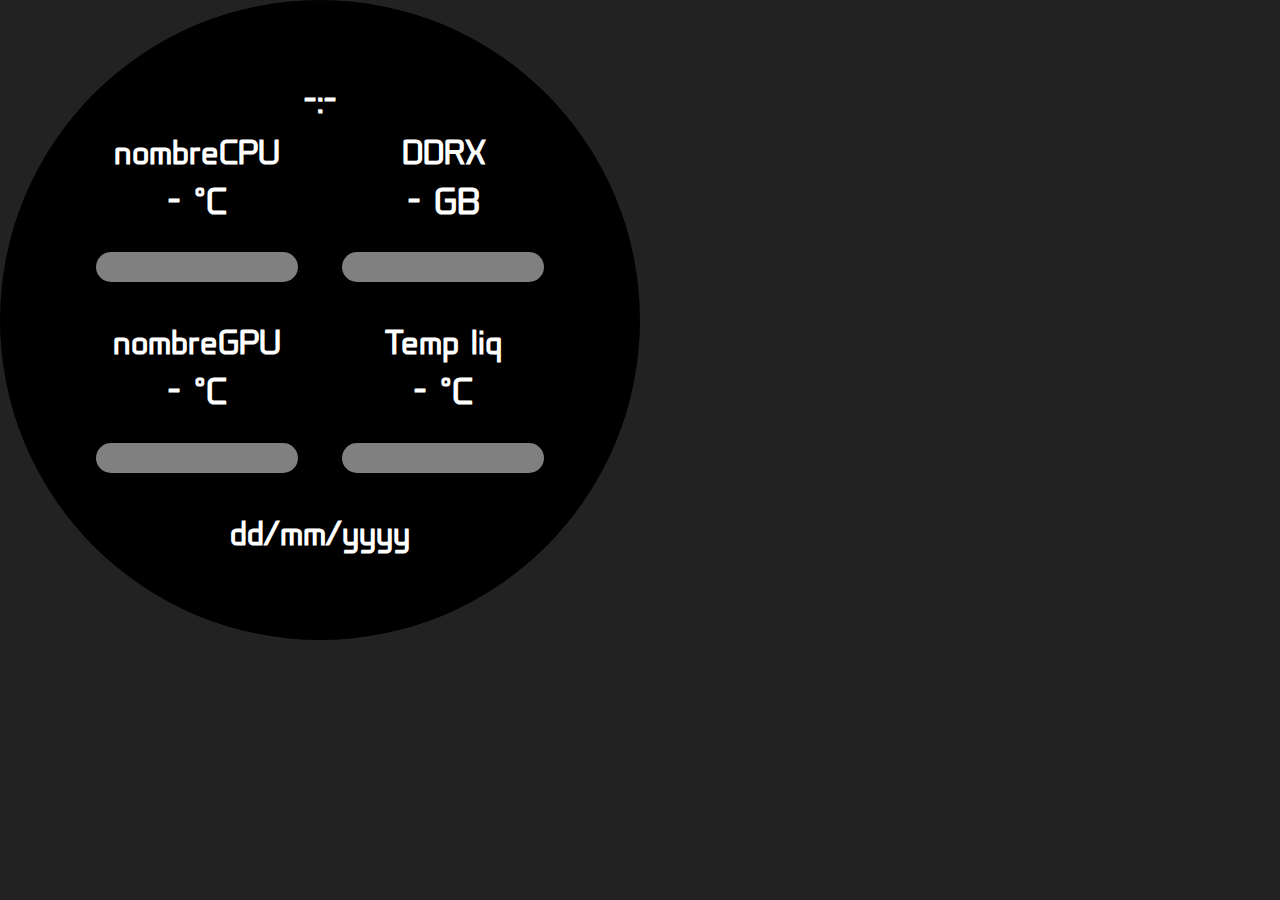
<file: index.html>
<!DOCTYPE html>
<html lang="en">

<head>
    <meta charset="UTF-8">
    <meta name="viewport" content="width=device-width, initial-scale=1.0">
    <title>Document</title>
</head>

<body>
    <style>
        body {
            background-color: black;
        }
    </style>
    <h1>Redirección </h1>

    <script>
        // Función para cargar una página web
        function cargarPagina(pagina) {
            // Cambiar la ubicación de la ventana a la ruta de la página dada
            window.location.href = pagina;
        }

        // Cargar la página específica
        var dir = "paginas/0/0.html"
        cargarPagina(dir); 
    </script>

</body>

</html>
</file>
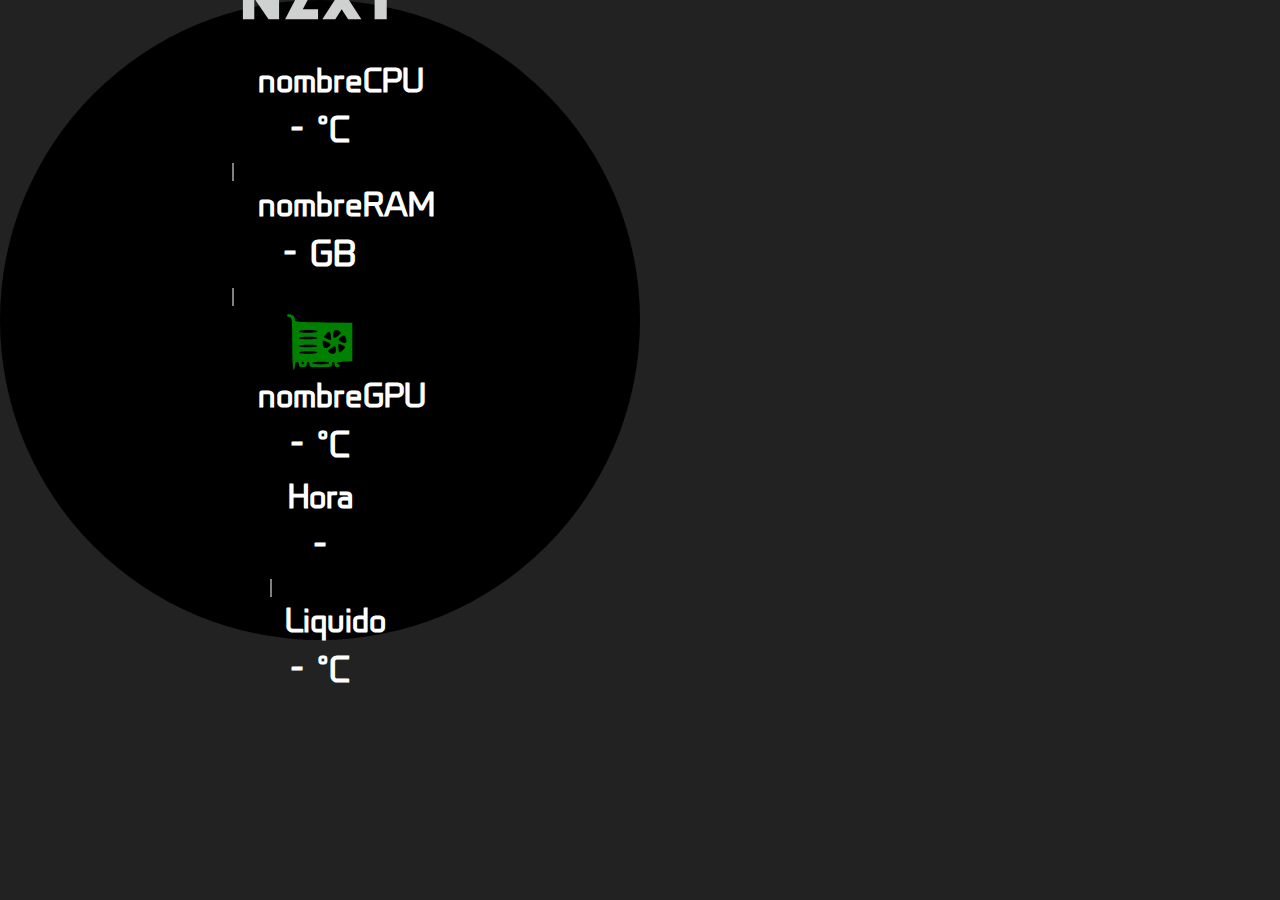
<file: copiasegindex.html>
<html>
<header>
  <title>NZXT Starfield Compass Web Integration</title>
  <!--https://cdnjs.com/libraries/font-awesome-->
  <link rel="stylesheet" href="https://cdnjs.cloudflare.com/ajax/libs/font-awesome/6.5.1/css/all.min.css"
    integrity="sha512-DTOQO9RWCH3ppGqcWaEA1BIZOC6xxalwEsw9c2QQeAIftl+Vegovlnee1c9QX4TctnWMn13TZye+giMm8e2LwA=="
    crossorigin="anonymous" referrerpolicy="no-referrer" />
  <!--<link rel="stylesheet" href="./public/css/estilo1.css">-->
  <link rel="stylesheet" href="./public/css/style.css" />
</header>

<body>
  <img id="NZXTtitulo" src="public/svg/NZXT.svg">

  
  <div class="info_wrapper">

    <div class="info_container">
      <span><i class="fa fa-3x fa-microchip" style="color: rgb(39, 88, 179);"></i></span>
      <p id="cpu_usage_use" class="title">nombreCPU</p>
      <p id="cpu_temp" class="info">- °C</p>
    </div>

    <span class="divider"></span>


    <div class="info_container">
      <span><i class="fa-3x fa-sharp fa-solid fa-memory" style="color: red;"></i></span>
      <p id="ram_usage" class="title">nombreRAM</p>
      <p id="ram_usage_uso" class="info">- GB</p>
    </div>


    <span class="divider"></span>

    <div class="info_container">
      <!--<span><i class="fa-2x fa-solid fa-cubes"></i></span>-->
      <img src="public/svg/video-card.svg">

      <p id="gpu_usage_use" class="title">nombreGPU</p>
      <p id="gpu_temp" class="info">- °C</p>
    </div>
  </div>

  <div class="info_wrapper">


    <div class="info_container">
      <span><i class="fa-3x fa-solid fa-clock" style="color:rgb(172, 165, 165);"></i></span>
      <p class="title">Hora</p>
      <p id="hora_use" class="info">-</p>
    </div>

    <span class="divider"></span>

    <div class="info_container">
      <span><i class="fa fa-3x fa-water" style="color: darkcyan;"></i></span>
      <p id="kraken_usage" class="title">Liquido</p>
      <p id="kraken_usage_use" class="info">- °C</p>
    </div>
  </div>

</body>
<script type="module" src="./public/js/main.js"></script>

</html>
</file>
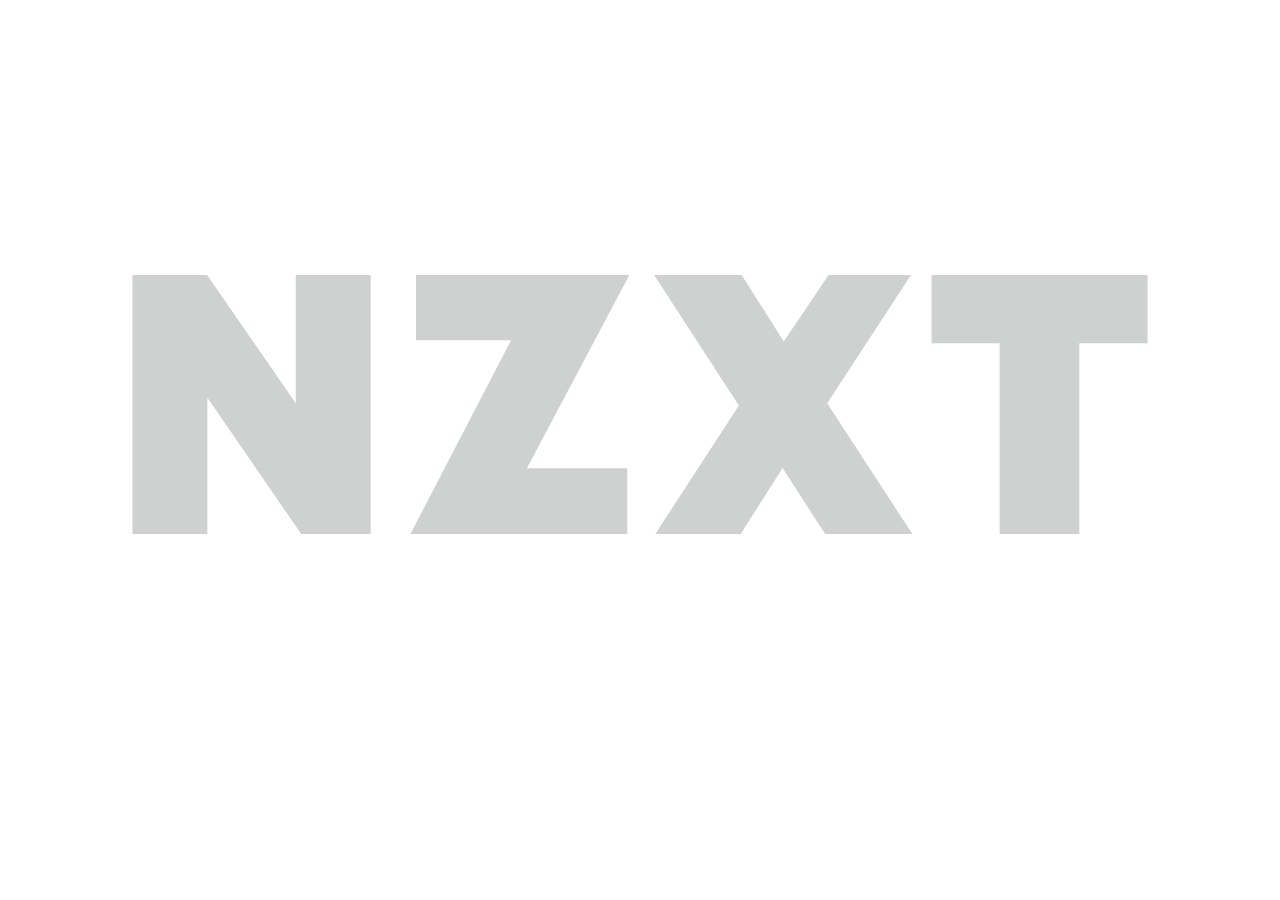
<file: sdada.html>
<html>
<header>
  <title>NZXT Starfield Compass Web Integration</title>
  <!--https://cdnjs.com/libraries/font-awesome-->
  <link rel="stylesheet" href="https://cdnjs.cloudflare.com/ajax/libs/font-awesome/6.5.1/css/all.min.css"
    integrity="sha512-DTOQO9RWCH3ppGqcWaEA1BIZOC6xxalwEsw9c2QQeAIftl+Vegovlnee1c9QX4TctnWMn13TZye+giMm8e2LwA=="
    crossorigin="anonymous" referrerpolicy="no-referrer" />
  <!--<link rel="stylesheet" href="./public/css/estilo1.css">-->
</header>

<body>
    <img src="public/svg/NZXT.svg">

  <!--poner -> lunes 03, febrero, algo asi-->
  

</body>

</html>
</file>
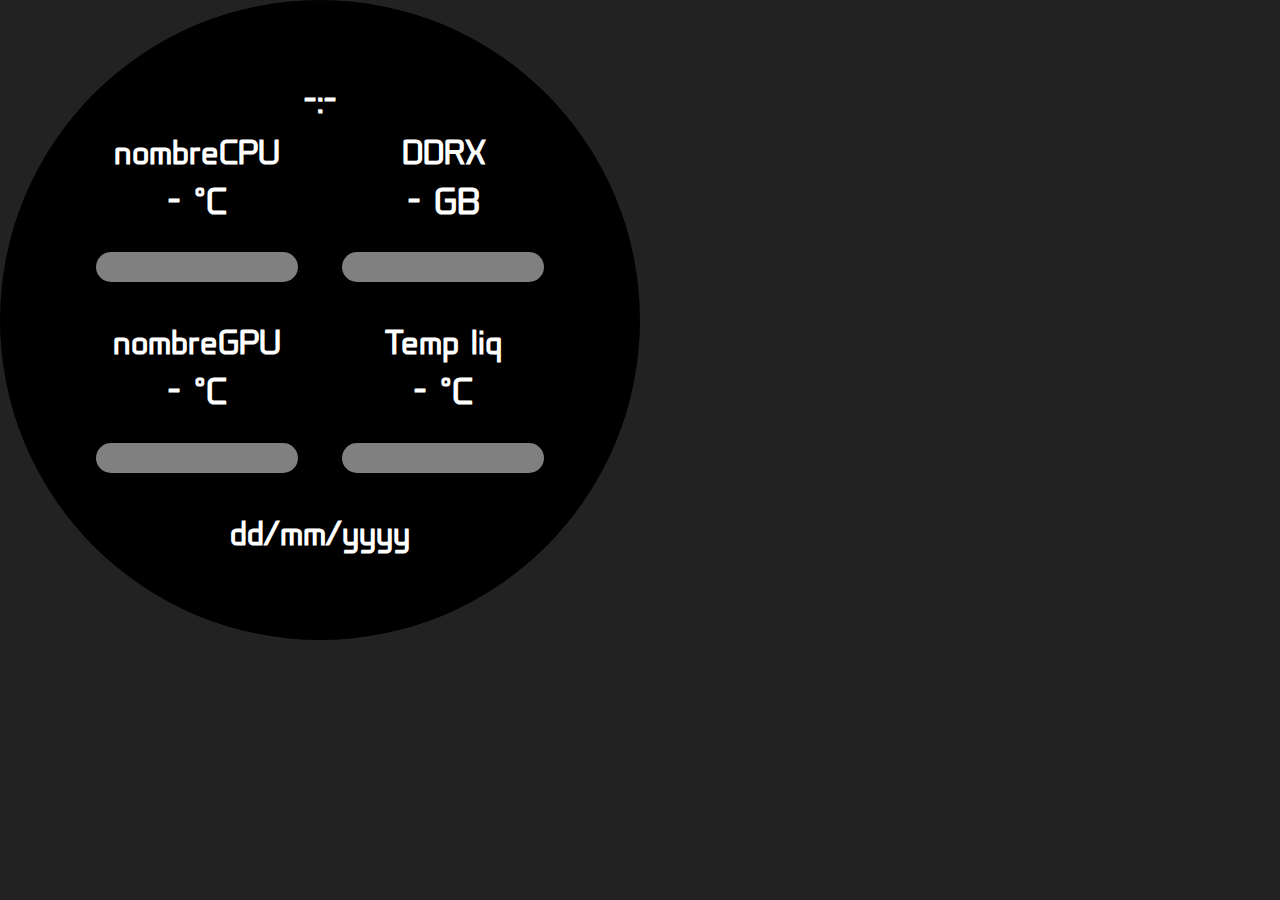
<file: paginas/0/0.html>
<!DOCTYPE html>
<html lang="es">
<head>
    <meta charset="UTF-8">
    <meta name="viewport" content="width=device-width, initial-scale=1.0">
    <title>NZXT Starfield Compass Web Integration</title>
    <!--https://cdnjs.com/libraries/font-awesome-->
    <link rel="stylesheet" href="https://cdnjs.cloudflare.com/ajax/libs/font-awesome/6.5.1/css/all.min.css"
          integrity="sha512-DTOQO9RWCH3ppGqcWaEA1BIZOC6xxalwEsw9c2QQeAIftl+Vegovlnee1c9QX4TctnWMn13TZye+giMm8e2LwA=="
          crossorigin="anonymous" referrerpolicy="no-referrer" />
    <!--<link rel="stylesheet" href="./public/css/estilo1.css">-->
    <link rel="stylesheet" href="../../public/css/style.css" />
</head>
<body>

<div class="info_container">
    <p id="hora_use" class="info">-:-</p>
</div>

<div class="info_container">
    <div class="row">
        <div class="column">
            <div><span id="cpu_usage_use" class="title">nombreCPU</span></div>
            <div><span id="cpu_temp" class="info">- °C</span></div>
            <div class="progress_container">
                <div class="progress_bar" id="cpu_bar"></div>
            </div>
        </div>
        <div class="column">
            <div><span id="ram_usage" class="title">DDRX</span></div>
            <div><span id="ram_usage_uso" class="info">- GB</span></div>
            <div class="progress_container">
                <div class="progress_bar" id="ram_bar"></div>
            </div>
        </div>
    </div>

    <div class="row">
        <div class="column">
            <div><span id="gpu_usage_use" class="title">nombreGPU</span></div>
            <div><span id="gpu_temp" class="info">- °C</span></div>
            <div class="progress_container">
                <div class="progress_bar" id="gpu_bar"></div>
            </div>
        </div>
        <div class="column">
            <div><span id="kraken_usage" class="title">Temp liq</span></div>
            <div><span id="kraken_usage_use" class="info">- °C</span></div>
            <div class="progress_container">
                <div class="progress_bar" id="kraken_bar"></div>
            </div>
        </div>
    </div>
</div>

<div class="info_container">
    <p id="hora_u_h" class="title">dd/mm/yyyy</p>
</div>

<!---->

<script type="module" src="../../public/js/main.js"></script>

</body>
</html>
</file>
<file: public/css/style.css>
@font-face {
  font-family: Prime;
  src: url(../fonts/Prime.otf);
}

:root {
  --primary-color: #ffffff;
  /*
  por defecto
  --primary-color: #e6e6e6;*/
}

* {
  margin: 0;
}

html {
  background-color: rgb(34, 34, 34);
}

html,
body {
  padding: 0;
  margin: 0;
  font-family: Prime;
  line-height: 1.5;
}

body {
  position: relative;
  display: inline-flex;
  flex-direction: column;
  justify-content: center;
  align-items: center;
  border-radius: 100%;
  /*background-color:black;*/
  /*background-color: var(--primary-color);*/
  /*background-image: url("../img/starfield_compass.svg");*/
  background-color: black;
  background-position: center;
  background-repeat: repeat;
  background-size: cover;
  overflow: hidden;
}

.title {
  font-size: 32px;
  font-weight: 800;
  color: rgb(255, 255, 255);
  text-align: center; /* Centrar el texto */
}

.info_container {
  color: var(--primary-color);
  text-align: center;
  width: 70%; /* Ajusta el ancho del contenedor */
  margin: 0 auto; /* Centra el contenedor */
}

/*letras de cpu y gpu*/
.info_container .info {
  font-size: 35px;
  font-weight: 800;
  text-align: center; /* Centrar el texto */
}

/*borrar?*/
.divider {
  height: 50px;
  border: 1px solid var(--primary-color);
  opacity: 50%;
}

/*centrar cpu,gpu,ram,...*/

.info_container .cont {
  display: flex;
  flex-wrap: wrap;
  padding: 10px;
}

.row {
  display: flex;
  width: 100%;
  justify-content: space-between;
  margin-bottom: 20px;
}

.column {
  display: flex;
  flex-direction: column;
  align-items: center; /* Centrar el contenido de las columnas */
  width: 45%; /* Ajusta el ancho de las columnas */
}

/*oscurecer imagenes*/

#imagen1 img {
  width: 670px;
  height: 620px;
  background-size: cover;
  transition: background-image 2s ease-in-out;
}

/*tamaño gpu*/
#gpu1 {
  width: 52px;
}

/*nzxt titulo   borrar?*/
#NZXTtitulo {
  width: 30%;
}

/*barra de progreso*/

.progress_container {
  width: 100%;
  background-color: gray;
  border-radius: 25px;
  overflow: hidden;
  margin: 20px 0;
}

.progress_bar {
  width: 0;
  height: 30px;
  border-radius: 25px;
  transition: width 2s;
}

#cpu_bar{
  background-color: rgb(39, 88, 179);
}

#ram_bar{
  background-color: rgb(255, 0, 0);
}

#gpu_bar{
  background-color: rgb(0, 128, 0);
}

#kraken_bar{
  background-color: rgb(0, 139, 139);
}
</file>
